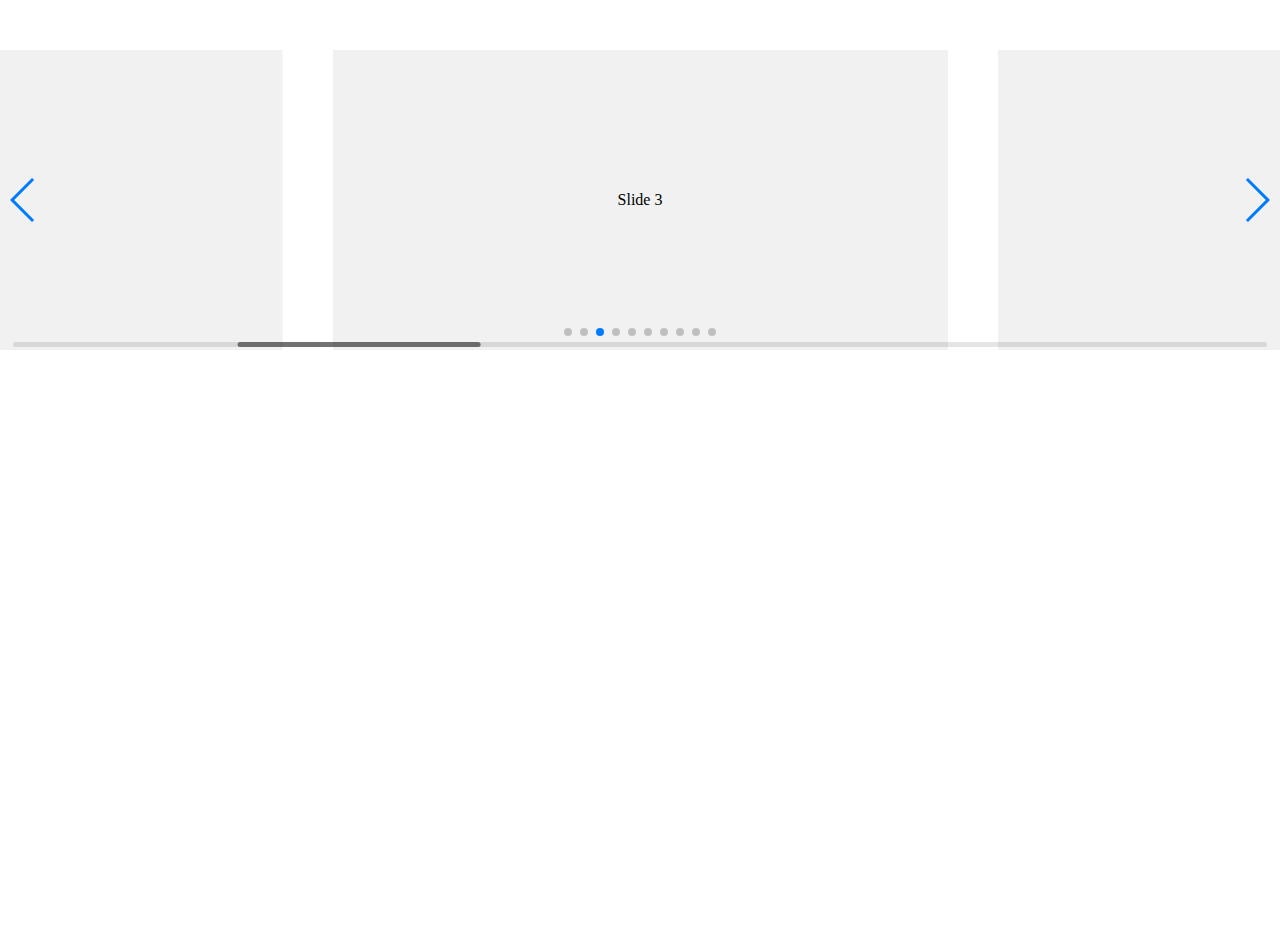
<file: lib/swiper-4.4.2/playground/index.html>
<!doctype html>
<html lang="en">
<head>
    <meta charset="UTF-8">
    <title>Swiper Playground</title>
    <link rel="stylesheet" href="../dist/css/swiper.min.css">
    <meta name="viewport" content="width=device-width">
</head>
<body>
    <div class="swiper-container">
        <div class="swiper-scrollbar"></div>
        <div class="swiper-button-prev"></div>
        <div class="swiper-button-next"></div>
        <div class="swiper-wrapper">
            <div class="swiper-slide">Slide 1</div>
            <div class="swiper-slide">Slide 2</div>
            <div class="swiper-slide">Slide 3</div>
            <div class="swiper-slide">Slide 4</div>
            <div class="swiper-slide">Slide 5</div>
            <div class="swiper-slide">Slide 6</div>
            <div class="swiper-slide">Slide 7</div>
            <div class="swiper-slide">Slide 8</div>
            <div class="swiper-slide">Slide 9</div>
            <div class="swiper-slide">Slide 10</div>
        </div>
        <div class="swiper-pagination"></div>
    </div>
    <style>
    body, html {
        padding: 0;
        margin: 0;
        position: relative;
        height: 100%;
    }
    .swiper-container {
        width: 100%;
        height: 300px;
        margin: 50px auto;
    }
    .swiper-slide {
        background: #f1f1f1;
        color:#000;
        text-align: center;
        line-height: 300px;
    }
    </style>
    <script src="../dist/js/swiper.min.js"></script>
    <script>
        var swiper = new Swiper({
            el: '.swiper-container',
            initialSlide: 2,
            spaceBetween: 50,
            slidesPerView: 2,
            centeredSlides: true,
            slideToClickedSlide: true,
            grabCursor: true,
            scrollbar: {
              el: '.swiper-scrollbar',
            },
            mousewheel: {
              enabled: true,
            },
            keyboard: {
              enabled: true,
            },
            pagination: {
              el: '.swiper-pagination',
            },
            navigation: {
              nextEl: '.swiper-button-next',
              prevEl: '.swiper-button-prev',
            },
        });
    </script>
</body>
</html>
</file>
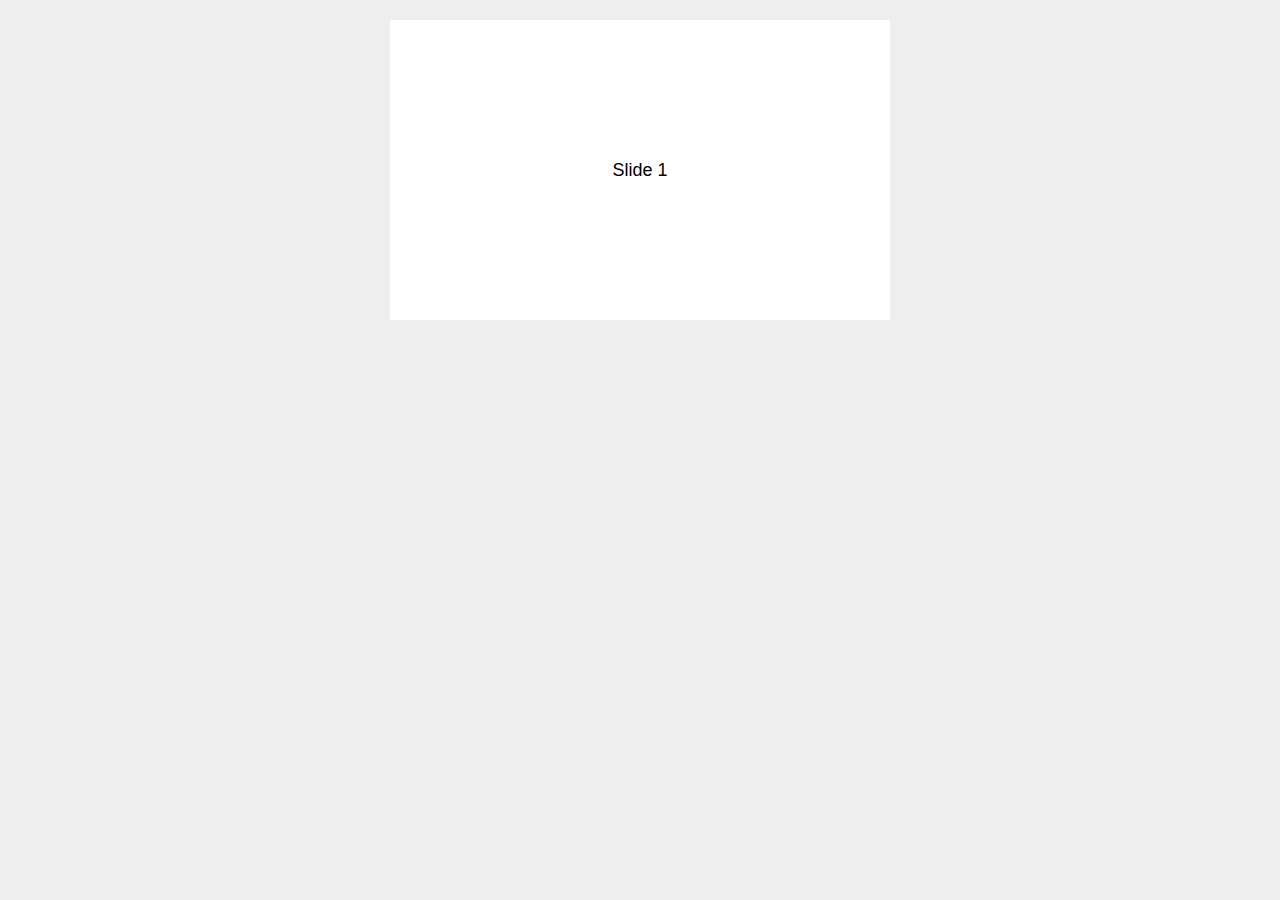
<file: lib/Swiper-3.4.2/demos/01-default.html>
<!DOCTYPE html>
<html lang="en">
<head>
    <meta charset="utf-8">
    <title>Swiper demo</title>
    <!-- Link Swiper's CSS -->
    <link rel="stylesheet" href="../dist/css/swiper.min.css">

    <!-- Demo styles -->
    <style>
    body {
        background: #eee;
        font-family: Helvetica Neue, Helvetica, Arial, sans-serif;
        font-size: 14px;
        color:#000;
        margin: 0;
        padding: 0;
    }
    .swiper-container {
        width: 500px;
        height: 300px;
        margin: 20px auto;
    }
    .swiper-slide {
        text-align: center;
        font-size: 18px;
        background: #fff;
        
        /* Center slide text vertically */
        display: -webkit-box;
        display: -ms-flexbox;
        display: -webkit-flex;
        display: flex;
        -webkit-box-pack: center;
        -ms-flex-pack: center;
        -webkit-justify-content: center;
        justify-content: center;
        -webkit-box-align: center;
        -ms-flex-align: center;
        -webkit-align-items: center;
        align-items: center;
    }
    </style>
</head>
<body>
    <!-- Swiper -->
    <div class="swiper-container">
        <div class="swiper-wrapper">
            <div class="swiper-slide">Slide 1</div>
            <div class="swiper-slide">Slide 2</div>
            <div class="swiper-slide">Slide 3</div>
            <div class="swiper-slide">Slide 4</div>
            <div class="swiper-slide">Slide 5</div>
            <div class="swiper-slide">Slide 6</div>
            <div class="swiper-slide">Slide 7</div>
            <div class="swiper-slide">Slide 8</div>
            <div class="swiper-slide">Slide 9</div>
            <div class="swiper-slide">Slide 10</div>
        </div>
    </div>

    <!-- Swiper JS -->
    <script src="../dist/js/swiper.min.js"></script>

    <!-- Initialize Swiper -->
    <script>
    var swiper = new Swiper('.swiper-container');
    </script>
</body>
</html>
</file>
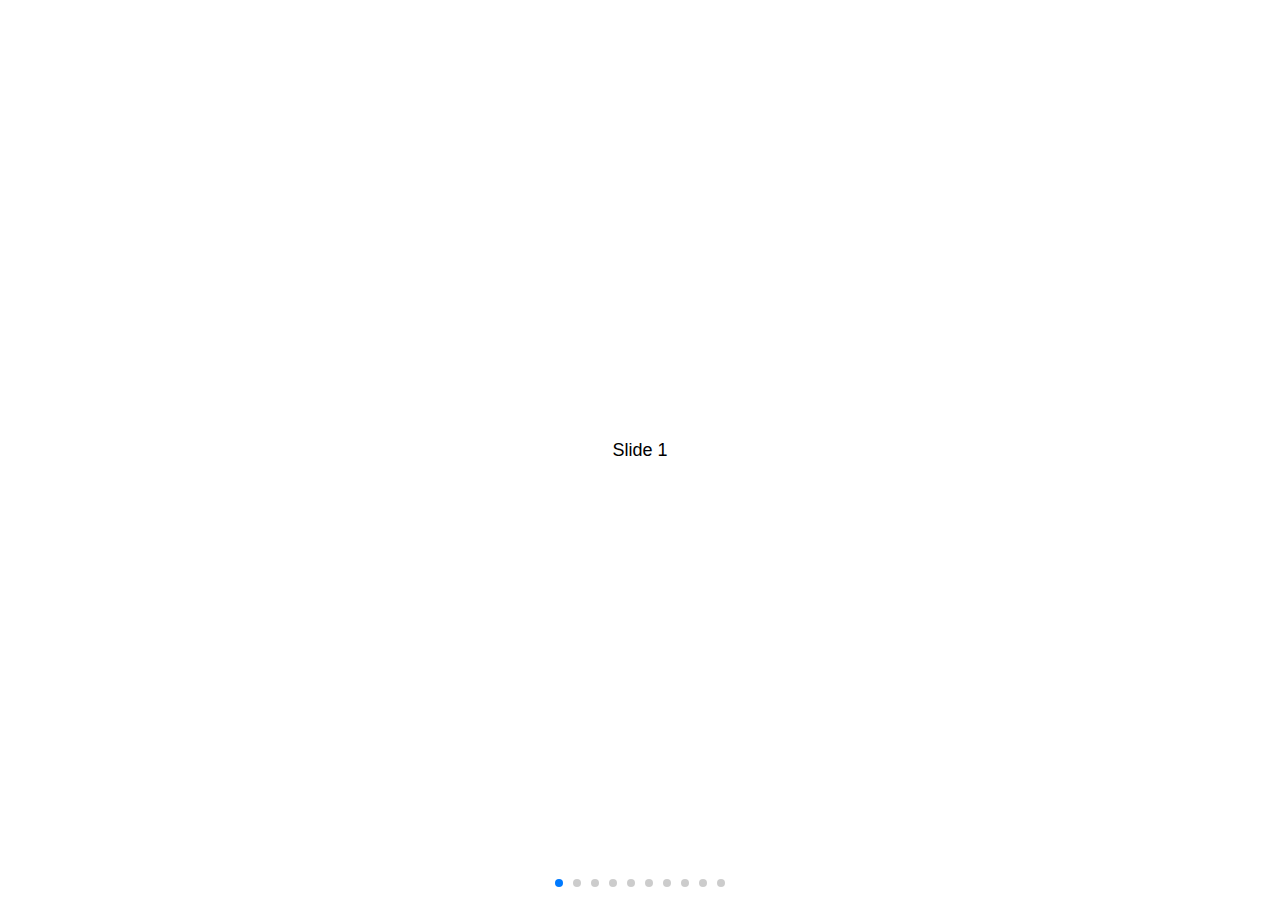
<file: lib/Swiper-3.4.2/demos/02-responsive.html>
<!DOCTYPE html>
<html lang="en">
<head>
    <meta charset="utf-8">
    <title>Swiper demo</title>
    <meta name="viewport" content="width=device-width, initial-scale=1, minimum-scale=1, maximum-scale=1">

    <!-- Link Swiper's CSS -->
    <link rel="stylesheet" href="../dist/css/swiper.min.css">

    <!-- Demo styles -->
    <style>
    html, body {
        position: relative;
        height: 100%;
    }
    body {
        background: #eee;
        font-family: Helvetica Neue, Helvetica, Arial, sans-serif;
        font-size: 14px;
        color:#000;
        margin: 0;
        padding: 0;
    }
    .swiper-container {
        width: 100%;
        height: 100%;
    }
    .swiper-slide {
        text-align: center;
        font-size: 18px;
        background: #fff;

        /* Center slide text vertically */
        display: -webkit-box;
        display: -ms-flexbox;
        display: -webkit-flex;
        display: flex;
        -webkit-box-pack: center;
        -ms-flex-pack: center;
        -webkit-justify-content: center;
        justify-content: center;
        -webkit-box-align: center;
        -ms-flex-align: center;
        -webkit-align-items: center;
        align-items: center;
    }
    </style>
</head>
<body>
    <!-- Swiper -->
    <div class="swiper-container">
        <div class="swiper-wrapper">
            <div class="swiper-slide">Slide 1</div>
            <div class="swiper-slide">Slide 2</div>
            <div class="swiper-slide">Slide 3</div>
            <div class="swiper-slide">Slide 4</div>
            <div class="swiper-slide">Slide 5</div>
            <div class="swiper-slide">Slide 6</div>
            <div class="swiper-slide">Slide 7</div>
            <div class="swiper-slide">Slide 8</div>
            <div class="swiper-slide">Slide 9</div>
            <div class="swiper-slide">Slide 10</div>
        </div>
        <!-- Add Pagination -->
        <div class="swiper-pagination"></div>
    </div>

    <!-- Swiper JS -->
    <script src="../dist/js/swiper.min.js"></script>

    <!-- Initialize Swiper -->
    <script>
    var swiper = new Swiper('.swiper-container', {
        pagination: '.swiper-pagination',
        paginationClickable: true
    });
    </script>
</body>
</html>
</file>
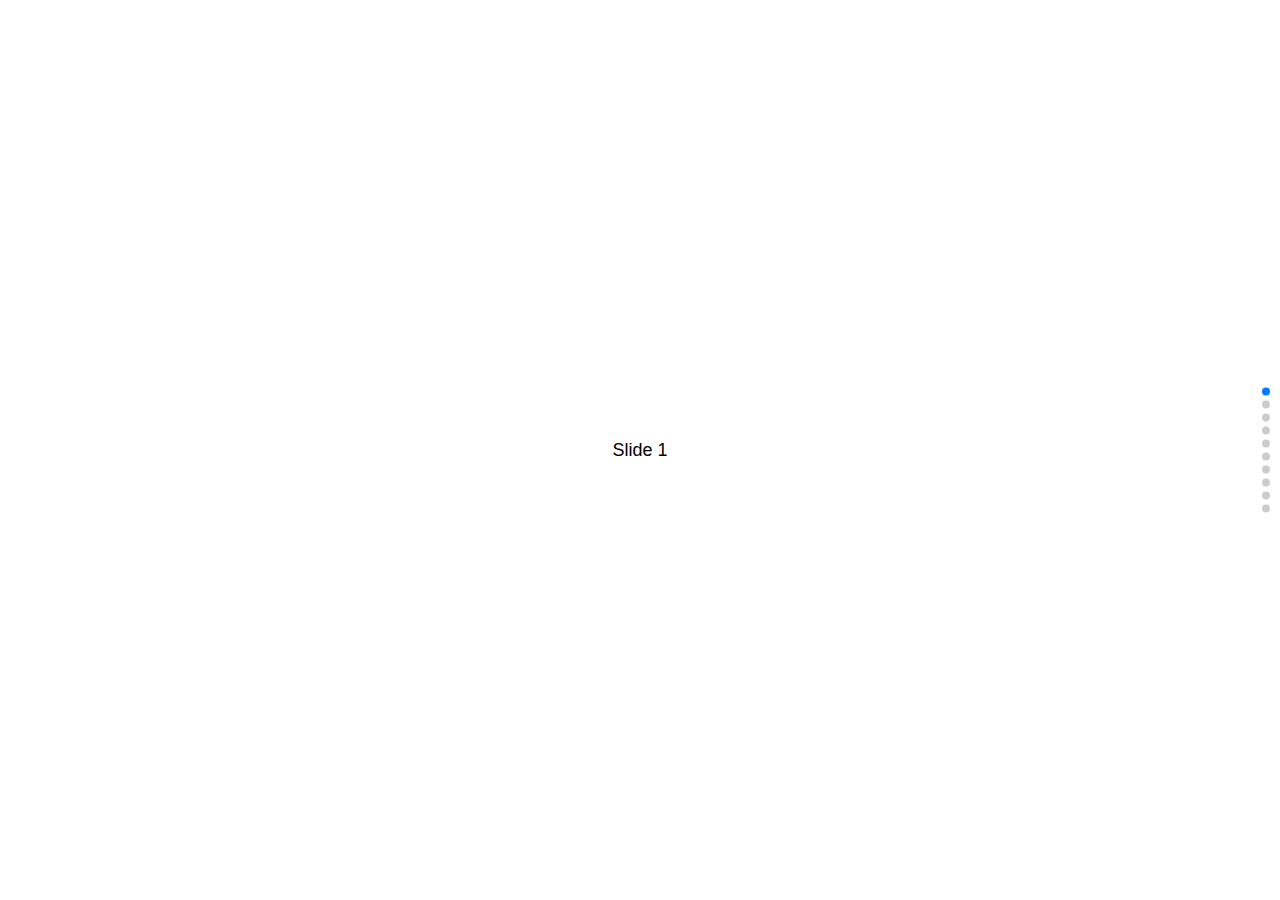
<file: lib/Swiper-3.4.2/demos/03-vertical.html>
<!DOCTYPE html>
<html lang="en">
<head>
    <meta charset="utf-8">
    <title>Swiper demo</title>
    <meta name="viewport" content="width=device-width, initial-scale=1, minimum-scale=1, maximum-scale=1">

    <!-- Link Swiper's CSS -->
    <link rel="stylesheet" href="../dist/css/swiper.min.css">

    <!-- Demo styles -->
    <style>
    html, body {
        position: relative;
        height: 100%;
    }
    body {
        background: #eee;
        font-family: Helvetica Neue, Helvetica, Arial, sans-serif;
        font-size: 14px;
        color:#000;
        margin: 0;
        padding: 0;
    }
    .swiper-container {
        width: 100%;
        height: 100%;
    }
    .swiper-slide {
        text-align: center;
        font-size: 18px;
        background: #fff;

        /* Center slide text vertically */
        display: -webkit-box;
        display: -ms-flexbox;
        display: -webkit-flex;
        display: flex;
        -webkit-box-pack: center;
        -ms-flex-pack: center;
        -webkit-justify-content: center;
        justify-content: center;
        -webkit-box-align: center;
        -ms-flex-align: center;
        -webkit-align-items: center;
        align-items: center;
    }
    </style>
</head>
<body>
    <!-- Swiper -->
    <div class="swiper-container">
        <div class="swiper-wrapper">
            <div class="swiper-slide">Slide 1</div>
            <div class="swiper-slide">Slide 2</div>
            <div class="swiper-slide">Slide 3</div>
            <div class="swiper-slide">Slide 4</div>
            <div class="swiper-slide">Slide 5</div>
            <div class="swiper-slide">Slide 6</div>
            <div class="swiper-slide">Slide 7</div>
            <div class="swiper-slide">Slide 8</div>
            <div class="swiper-slide">Slide 9</div>
            <div class="swiper-slide">Slide 10</div>
        </div>
        <!-- Add Pagination -->
        <div class="swiper-pagination"></div>
    </div>

    <!-- Swiper JS -->
    <script src="../dist/js/swiper.min.js"></script>

    <!-- Initialize Swiper -->
    <script>
    var swiper = new Swiper('.swiper-container', {
        pagination: '.swiper-pagination',
        paginationClickable: true,
        direction: 'vertical'
    });
    </script>
</body>
</html>
</file>
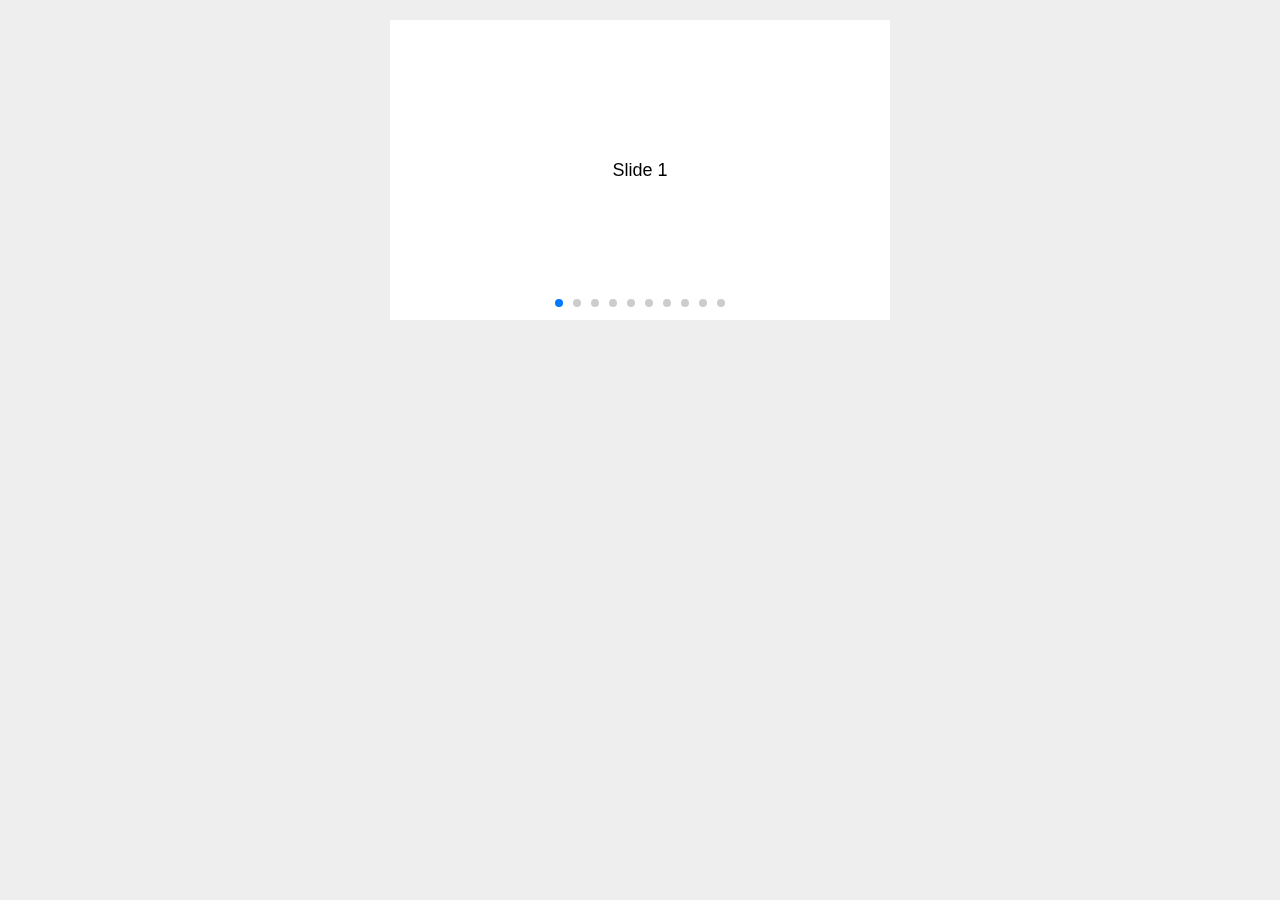
<file: lib/Swiper-3.4.2/demos/04-space-between.html>
<!DOCTYPE html>
<html lang="en">
<head>
    <meta charset="utf-8">
    <title>Swiper demo</title>
    <meta name="viewport" content="width=device-width, initial-scale=1, minimum-scale=1, maximum-scale=1">

    <!-- Link Swiper's CSS -->
    <link rel="stylesheet" href="../dist/css/swiper.min.css">

    <!-- Demo styles -->
    <style>
    body {
        background: #eee;
        font-family: Helvetica Neue, Helvetica, Arial, sans-serif;
        font-size: 14px;
        color:#000;
        margin: 0;
        padding: 0;
    }
    .swiper-container {
        width: 500px;
        height: 300px;
        margin: 20px auto;
    }
    .swiper-slide {
        text-align: center;
        font-size: 18px;
        background: #fff;

        /* Center slide text vertically */
        display: -webkit-box;
        display: -ms-flexbox;
        display: -webkit-flex;
        display: flex;
        -webkit-box-pack: center;
        -ms-flex-pack: center;
        -webkit-justify-content: center;
        justify-content: center;
        -webkit-box-align: center;
        -ms-flex-align: center;
        -webkit-align-items: center;
        align-items: center;
    }
    </style>
</head>
<body>
    <!-- Swiper -->
    <div class="swiper-container">
        <div class="swiper-wrapper">
            <div class="swiper-slide">Slide 1</div>
            <div class="swiper-slide">Slide 2</div>
            <div class="swiper-slide">Slide 3</div>
            <div class="swiper-slide">Slide 4</div>
            <div class="swiper-slide">Slide 5</div>
            <div class="swiper-slide">Slide 6</div>
            <div class="swiper-slide">Slide 7</div>
            <div class="swiper-slide">Slide 8</div>
            <div class="swiper-slide">Slide 9</div>
            <div class="swiper-slide">Slide 10</div>
        </div>
        <!-- Add Pagination -->
        <div class="swiper-pagination"></div>
    </div>

    <!-- Swiper JS -->
    <script src="../dist/js/swiper.min.js"></script>

    <!-- Initialize Swiper -->
    <script>
    var swiper = new Swiper('.swiper-container', {
        pagination: '.swiper-pagination',
        paginationClickable: true,
        spaceBetween: 30,
    });
    </script>
</body>
</html>
</file>
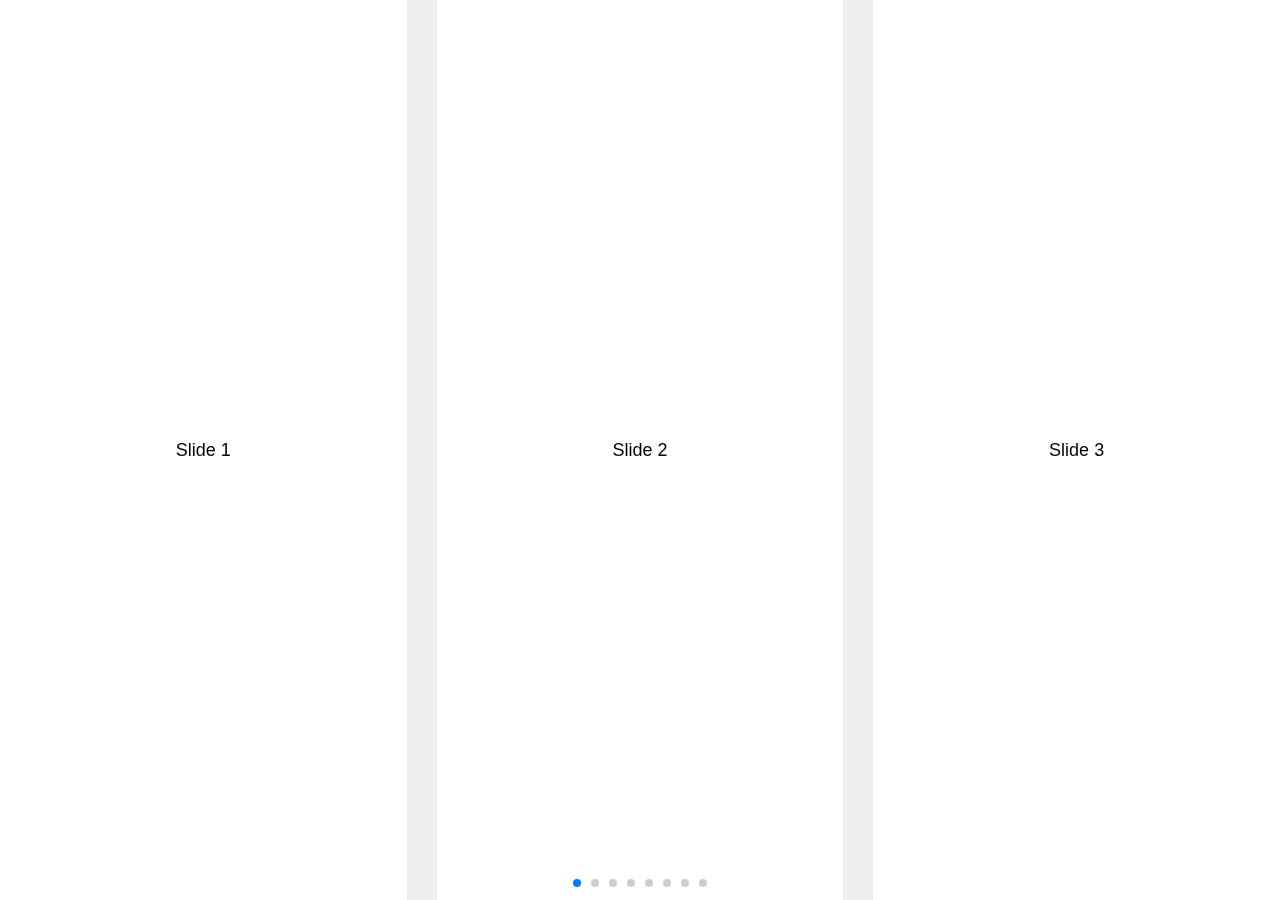
<file: lib/Swiper-3.4.2/demos/05-slides-per-view.html>
<!DOCTYPE html>
<html lang="en">
<head>
    <meta charset="utf-8">
    <title>Swiper demo</title>
    <meta name="viewport" content="width=device-width, initial-scale=1, minimum-scale=1, maximum-scale=1">

    <!-- Link Swiper's CSS -->
    <link rel="stylesheet" href="../dist/css/swiper.min.css">

    <!-- Demo styles -->
    <style>
    html, body {
        position: relative;
        height: 100%;
    }
    body {
        background: #eee;
        font-family: Helvetica Neue, Helvetica, Arial, sans-serif;
        font-size: 14px;
        color:#000;
        margin: 0;
        padding: 0;
    }
    .swiper-container {
        width: 100%;
        height: 100%;
    }
    .swiper-slide {
        text-align: center;
        font-size: 18px;
        background: #fff;
        
        /* Center slide text vertically */
        display: -webkit-box;
        display: -ms-flexbox;
        display: -webkit-flex;
        display: flex;
        -webkit-box-pack: center;
        -ms-flex-pack: center;
        -webkit-justify-content: center;
        justify-content: center;
        -webkit-box-align: center;
        -ms-flex-align: center;
        -webkit-align-items: center;
        align-items: center;
    }
    </style>
</head>
<body>
    <!-- Swiper -->
    <div class="swiper-container">
        <div class="swiper-wrapper">
            <div class="swiper-slide">Slide 1</div>
            <div class="swiper-slide">Slide 2</div>
            <div class="swiper-slide">Slide 3</div>
            <div class="swiper-slide">Slide 4</div>
            <div class="swiper-slide">Slide 5</div>
            <div class="swiper-slide">Slide 6</div>
            <div class="swiper-slide">Slide 7</div>
            <div class="swiper-slide">Slide 8</div>
            <div class="swiper-slide">Slide 9</div>
            <div class="swiper-slide">Slide 10</div>
        </div>
        <!-- Add Pagination -->
        <div class="swiper-pagination"></div>
    </div>

    <!-- Swiper JS -->
    <script src="../dist/js/swiper.min.js"></script>

    <!-- Initialize Swiper -->
    <script>
    var swiper = new Swiper('.swiper-container', {
        pagination: '.swiper-pagination',
        slidesPerView: 3,
        paginationClickable: true,
        spaceBetween: 30
    });
    </script>
</body>
</html>
</file>
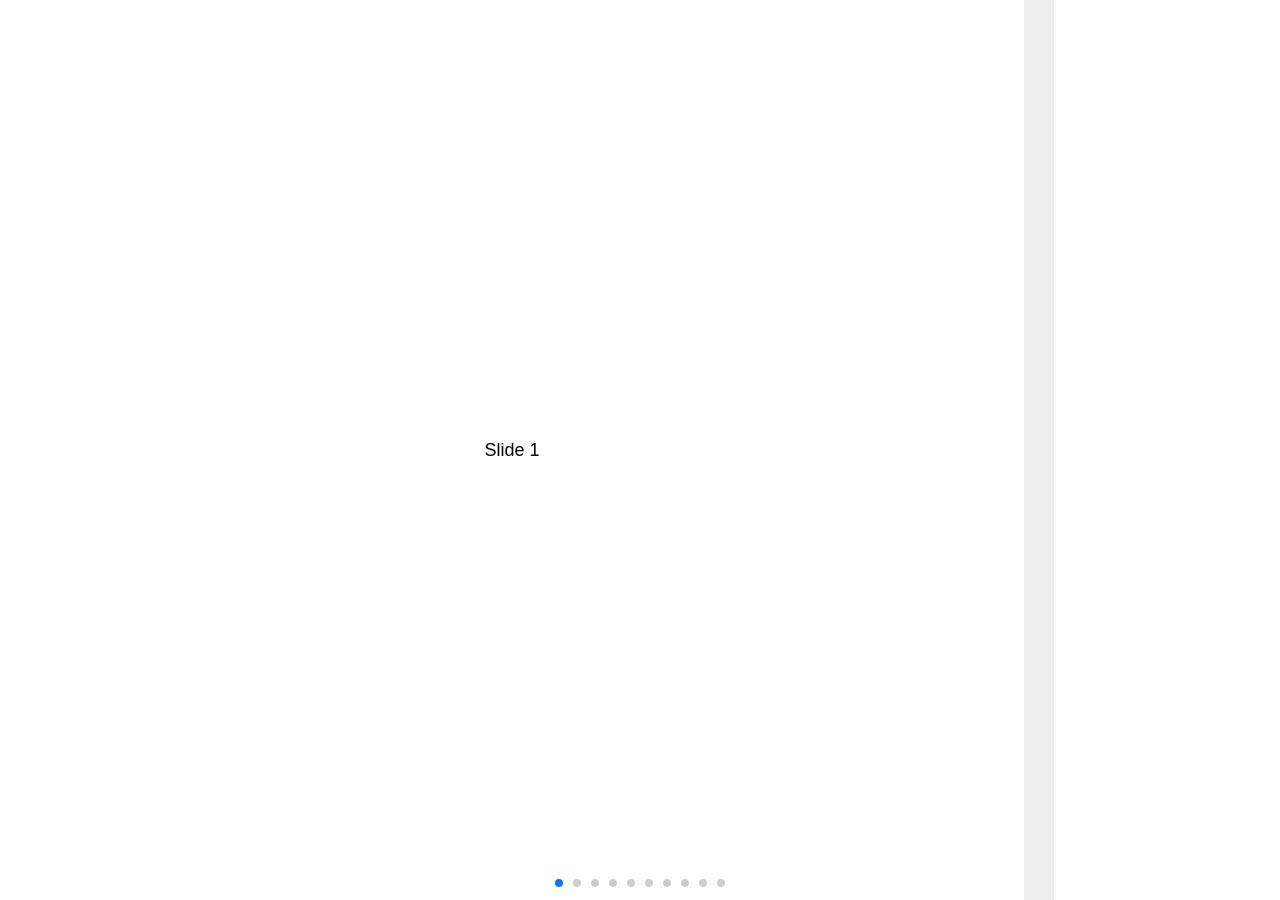
<file: lib/Swiper-3.4.2/demos/06-slides-per-view-auto.html>
<!DOCTYPE html>
<html lang="en">
<head>
    <meta charset="utf-8">
    <title>Swiper demo</title>
    <meta name="viewport" content="width=device-width, initial-scale=1, minimum-scale=1, maximum-scale=1">

    <!-- Link Swiper's CSS -->
    <link rel="stylesheet" href="../dist/css/swiper.min.css">

    <!-- Demo styles -->
    <style>
    html, body {
        position: relative;
        height: 100%;
    }
    body {
        background: #eee;
        font-family: Helvetica Neue, Helvetica, Arial, sans-serif;
        font-size: 14px;
        color:#000;
        margin: 0;
        padding: 0;
    }
    .swiper-container {
        width: 100%;
        height: 100%;
    }
    .swiper-slide {
        text-align: center;
        font-size: 18px;
        background: #fff;
        width: 80%;

        /* Center slide text vertically */
        display: -webkit-box;
        display: -ms-flexbox;
        display: -webkit-flex;
        display: flex;
        -webkit-box-pack: center;
        -ms-flex-pack: center;
        -webkit-justify-content: center;
        justify-content: center;
        -webkit-box-align: center;
        -ms-flex-align: center;
        -webkit-align-items: center;
        align-items: center;
    }
    .swiper-slide:nth-child(2n) {
        width: 60%;
    }
    .swiper-slide:nth-child(3n) {
        width: 40%;
    }
    </style>
</head>
<body>
    <!-- Swiper -->
    <div class="swiper-container">
        <div class="swiper-wrapper">
            <div class="swiper-slide">Slide 1</div>
            <div class="swiper-slide">Slide 2</div>
            <div class="swiper-slide">Slide 3</div>
            <div class="swiper-slide">Slide 4</div>
            <div class="swiper-slide">Slide 5</div>
            <div class="swiper-slide">Slide 6</div>
            <div class="swiper-slide">Slide 7</div>
            <div class="swiper-slide">Slide 8</div>
            <div class="swiper-slide">Slide 9</div>
            <div class="swiper-slide">Slide 10</div>
        </div>
        <!-- Add Pagination -->
        <div class="swiper-pagination"></div>
    </div>

    <!-- Swiper JS -->
    <script src="../dist/js/swiper.min.js"></script>

    <!-- Initialize Swiper -->
    <script>
    var swiper = new Swiper('.swiper-container', {
        pagination: '.swiper-pagination',
        slidesPerView: 'auto',
        paginationClickable: true,
        spaceBetween: 30
    });
    </script>
</body>
</html>
</file>
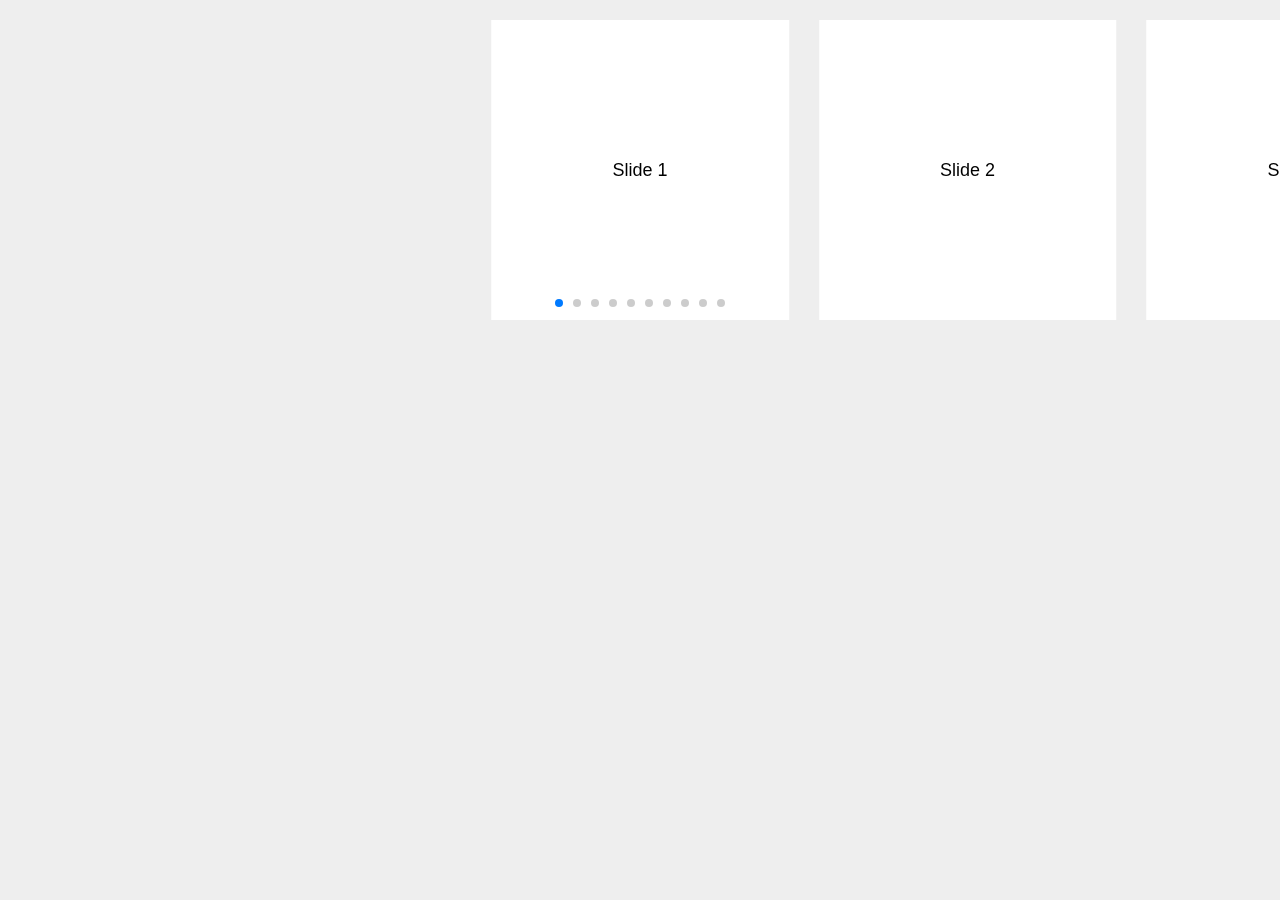
<file: lib/Swiper-3.4.2/demos/07-centered.html>
<!DOCTYPE html>
<html lang="en">
<head>
    <meta charset="utf-8">
    <title>Swiper demo</title>
    <meta name="viewport" content="width=device-width, initial-scale=1, minimum-scale=1, maximum-scale=1">

    <!-- Link Swiper's CSS -->
    <link rel="stylesheet" href="../dist/css/swiper.min.css">

    <!-- Demo styles -->
    <style>
    body {
        background: #eee;
        font-family: Helvetica Neue, Helvetica, Arial, sans-serif;
        font-size: 14px;
        color:#000;
        margin: 0;
        padding: 0;
    }
    .swiper-container {
        width: 100%;
        height: 300px;
        margin: 20px auto;
    }
    .swiper-slide {
        text-align: center;
        font-size: 18px;
        background: #fff;
        width: 60%;

        /* Center slide text vertically */
        display: -webkit-box;
        display: -ms-flexbox;
        display: -webkit-flex;
        display: flex;
        -webkit-box-pack: center;
        -ms-flex-pack: center;
        -webkit-justify-content: center;
        justify-content: center;
        -webkit-box-align: center;
        -ms-flex-align: center;
        -webkit-align-items: center;
        align-items: center;
    }
    .swiper-slide:nth-child(2n) {
        width: 40%;
    }
    .swiper-slide:nth-child(3n) {
        width: 20%;
    }
    </style>
</head>
<body>
    <!-- Swiper -->
    <div class="swiper-container">
        <div class="swiper-wrapper">
            <div class="swiper-slide">Slide 1</div>
            <div class="swiper-slide">Slide 2</div>
            <div class="swiper-slide">Slide 3</div>
            <div class="swiper-slide">Slide 4</div>
            <div class="swiper-slide">Slide 5</div>
            <div class="swiper-slide">Slide 6</div>
            <div class="swiper-slide">Slide 7</div>
            <div class="swiper-slide">Slide 8</div>
            <div class="swiper-slide">Slide 9</div>
            <div class="swiper-slide">Slide 10</div>
        </div>
        <!-- Add Pagination -->
        <div class="swiper-pagination"></div>
    </div>

    <!-- Swiper JS -->
    <script src="../dist/js/swiper.min.js"></script>

    <!-- Initialize Swiper -->
    <script>
    var swiper = new Swiper('.swiper-container', {
        pagination: '.swiper-pagination',
        slidesPerView: 4,
        centeredSlides: true,
        paginationClickable: true,
        spaceBetween: 30
    });
    </script>
</body>
</html>
</file>
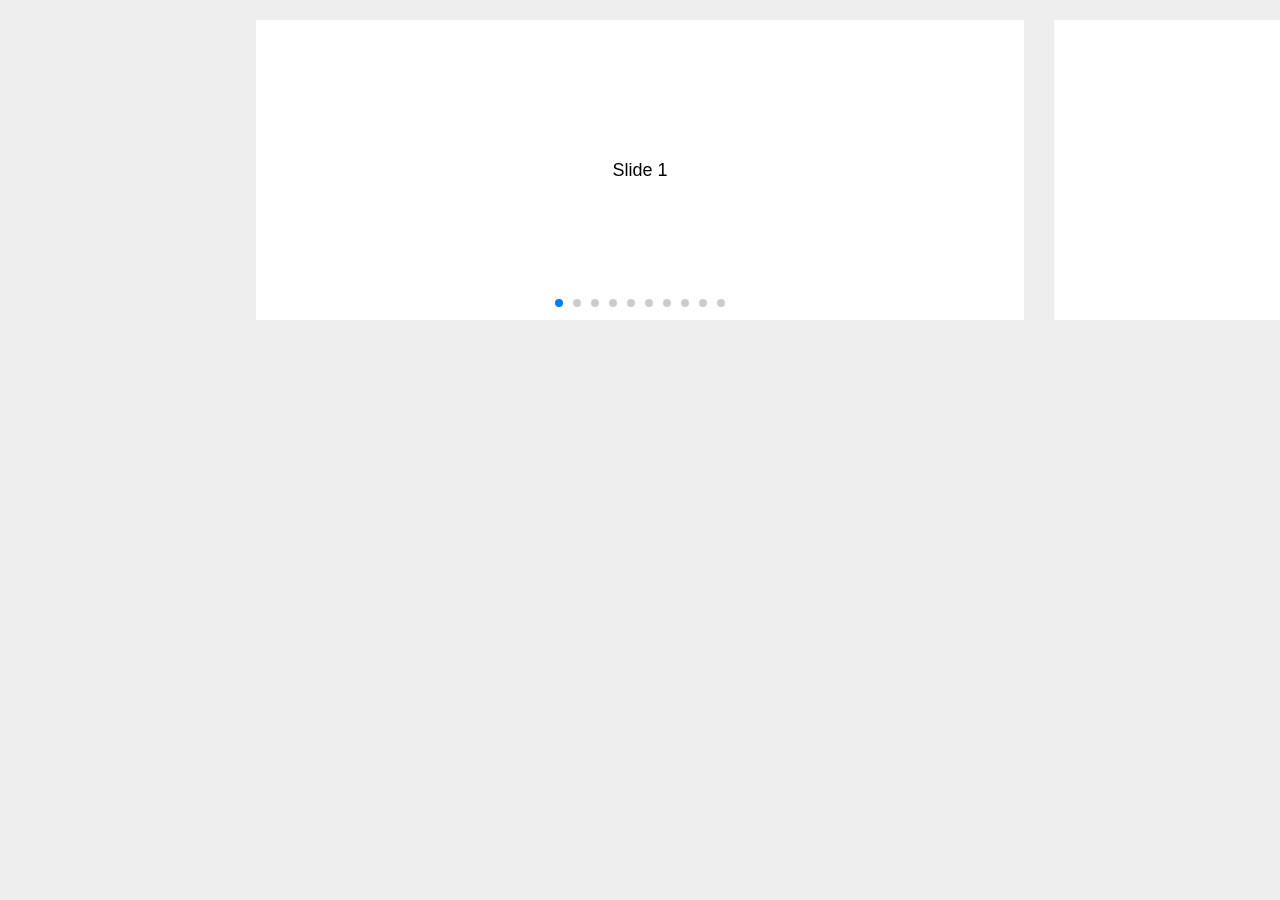
<file: lib/Swiper-3.4.2/demos/08-centered-auto.html>
<!DOCTYPE html>
<html lang="en">
<head>
    <meta charset="utf-8">
    <title>Swiper demo</title>
    <meta name="viewport" content="width=device-width, initial-scale=1, minimum-scale=1, maximum-scale=1">

    <!-- Link Swiper's CSS -->
    <link rel="stylesheet" href="../dist/css/swiper.min.css">

    <!-- Demo styles -->
    <style>
    body {
        background: #eee;
        font-family: Helvetica Neue, Helvetica, Arial, sans-serif;
        font-size: 14px;
        color:#000;
        margin: 0;
        padding: 0;
    }
    .swiper-container {
        width: 100%;
        height: 300px;
        margin: 20px auto;
    }
    .swiper-slide {
        text-align: center;
        font-size: 18px;
        background: #fff;
        width: 60%;

        /* Center slide text vertically */
        display: -webkit-box;
        display: -ms-flexbox;
        display: -webkit-flex;
        display: flex;
        -webkit-box-pack: center;
        -ms-flex-pack: center;
        -webkit-justify-content: center;
        justify-content: center;
        -webkit-box-align: center;
        -ms-flex-align: center;
        -webkit-align-items: center;
        align-items: center;
    }
    .swiper-slide:nth-child(2n) {
        width: 40%;
    }
    .swiper-slide:nth-child(3n) {
        width: 20%;
    }
    </style>
</head>
<body>
    <!-- Swiper -->
    <div class="swiper-container">
        <div class="swiper-wrapper">
            <div class="swiper-slide">Slide 1</div>
            <div class="swiper-slide">Slide 2</div>
            <div class="swiper-slide">Slide 3</div>
            <div class="swiper-slide">Slide 4</div>
            <div class="swiper-slide">Slide 5</div>
            <div class="swiper-slide">Slide 6</div>
            <div class="swiper-slide">Slide 7</div>
            <div class="swiper-slide">Slide 8</div>
            <div class="swiper-slide">Slide 9</div>
            <div class="swiper-slide">Slide 10</div>
        </div>
        <!-- Add Pagination -->
        <div class="swiper-pagination"></div>
    </div>

    <!-- Swiper JS -->
    <script src="../dist/js/swiper.min.js"></script>

    <!-- Initialize Swiper -->
    <script>
    var swiper = new Swiper('.swiper-container', {
        pagination: '.swiper-pagination',
        slidesPerView: 'auto',
        centeredSlides: true,
        paginationClickable: true,
        spaceBetween: 30
    });
    </script>
</body>
</html>
</file>
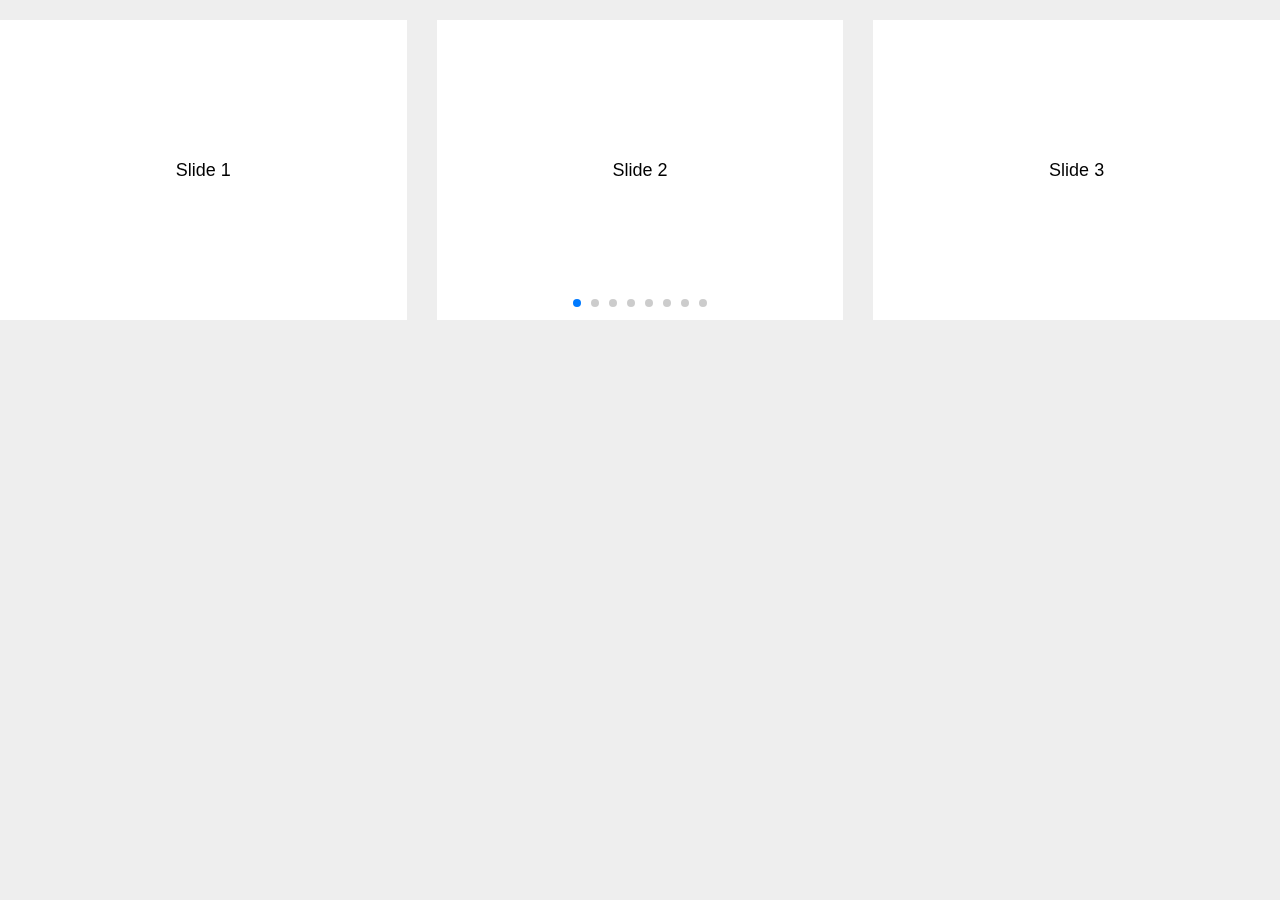
<file: lib/Swiper-3.4.2/demos/09-freemode.html>
<!DOCTYPE html>
<html lang="en">
<head>
    <meta charset="utf-8">
    <title>Swiper demo</title>
    <meta name="viewport" content="width=device-width, initial-scale=1, minimum-scale=1, maximum-scale=1">

    <!-- Link Swiper's CSS -->
    <link rel="stylesheet" href="../dist/css/swiper.min.css">

    <!-- Demo styles -->
    <style>
    body {
        background: #eee;
        font-family: Helvetica Neue, Helvetica, Arial, sans-serif;
        font-size: 14px;
        color:#000;
        margin: 0;
        padding: 0;
    }
    .swiper-container {
        width: 100%;
        height: 300px;
        margin: 20px auto;
    }
    .swiper-slide {
        text-align: center;
        font-size: 18px;
        background: #fff;
        
        /* Center slide text vertically */
        display: -webkit-box;
        display: -ms-flexbox;
        display: -webkit-flex;
        display: flex;
        -webkit-box-pack: center;
        -ms-flex-pack: center;
        -webkit-justify-content: center;
        justify-content: center;
        -webkit-box-align: center;
        -ms-flex-align: center;
        -webkit-align-items: center;
        align-items: center;
    }
    </style>
</head>
<body>
    <!-- Swiper -->
    <div class="swiper-container">
        <div class="swiper-wrapper">
            <div class="swiper-slide">Slide 1</div>
            <div class="swiper-slide">Slide 2</div>
            <div class="swiper-slide">Slide 3</div>
            <div class="swiper-slide">Slide 4</div>
            <div class="swiper-slide">Slide 5</div>
            <div class="swiper-slide">Slide 6</div>
            <div class="swiper-slide">Slide 7</div>
            <div class="swiper-slide">Slide 8</div>
            <div class="swiper-slide">Slide 9</div>
            <div class="swiper-slide">Slide 10</div>
        </div>
        <!-- Add Pagination -->
        <div class="swiper-pagination"></div>
    </div>

    <!-- Swiper JS -->
    <script src="../dist/js/swiper.min.js"></script>

    <!-- Initialize Swiper -->
    <script>
    var swiper = new Swiper('.swiper-container', {
        pagination: '.swiper-pagination',
        slidesPerView: 3,
        paginationClickable: true,
        spaceBetween: 30,
        freeMode: true
    });
    </script>
</body>
</html>
</file>
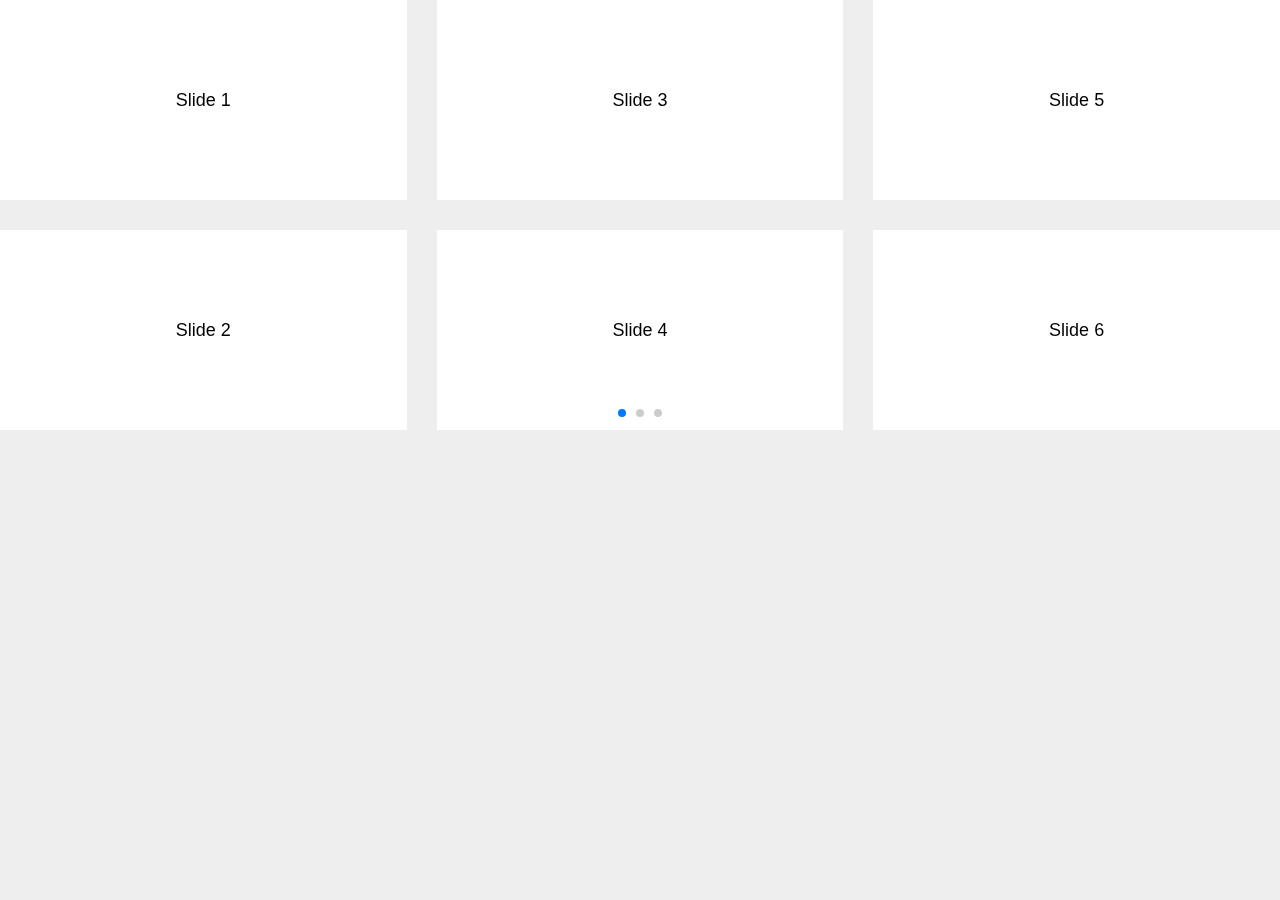
<file: lib/Swiper-3.4.2/demos/10-slides-per-column.html>
<!DOCTYPE html>
<html lang="en">
<head>
    <meta charset="utf-8">
    <title>Swiper demo</title>
    <meta name="viewport" content="width=device-width, initial-scale=1, minimum-scale=1, maximum-scale=1">

    <!-- Link Swiper's CSS -->
    <link rel="stylesheet" href="../dist/css/swiper.min.css">

    <!-- Demo styles -->
    <style>
    body {
        background: #eee;
        font-family: Helvetica Neue, Helvetica, Arial, sans-serif;
        font-size: 14px;
        color:#000;
        margin: 0;
        padding: 0;
    }
    .swiper-container {
        width: 100%;
        height: auto;
        margin-left: auto;
        margin-right: auto;
    }
    .swiper-slide {
        text-align: center;
        font-size: 18px;
        background: #fff;
        height: 200px;
        
        /* Center slide text vertically */
        display: -webkit-box;
        display: -ms-flexbox;
        display: -webkit-flex;
        display: flex;
        -webkit-box-pack: center;
        -ms-flex-pack: center;
        -webkit-justify-content: center;
        justify-content: center;
        -webkit-box-align: center;
        -ms-flex-align: center;
        -webkit-align-items: center;
        align-items: center;
    }
    </style>
</head>
<body>
    <!-- Swiper -->
    <div class="swiper-container">
        <div class="swiper-wrapper">
            <div class="swiper-slide">Slide 1</div>
            <div class="swiper-slide">Slide 2</div>
            <div class="swiper-slide">Slide 3</div>
            <div class="swiper-slide">Slide 4</div>
            <div class="swiper-slide">Slide 5</div>
            <div class="swiper-slide">Slide 6</div>
            <div class="swiper-slide">Slide 7</div>
            <div class="swiper-slide">Slide 8</div>
            <div class="swiper-slide">Slide 9</div>
            <div class="swiper-slide">Slide 10</div>
        </div>
        <!-- Add Pagination -->
        <div class="swiper-pagination"></div>
    </div>

    <!-- Swiper JS -->
    <script src="../dist/js/swiper.min.js"></script>

    <!-- Initialize Swiper -->
    <script>
    var swiper = new Swiper('.swiper-container', {
        pagination: '.swiper-pagination',
        slidesPerView: 3,
        slidesPerColumn: 2,
        paginationClickable: true,
        spaceBetween: 30
    });
    </script>
</body>
</html>
</file>
